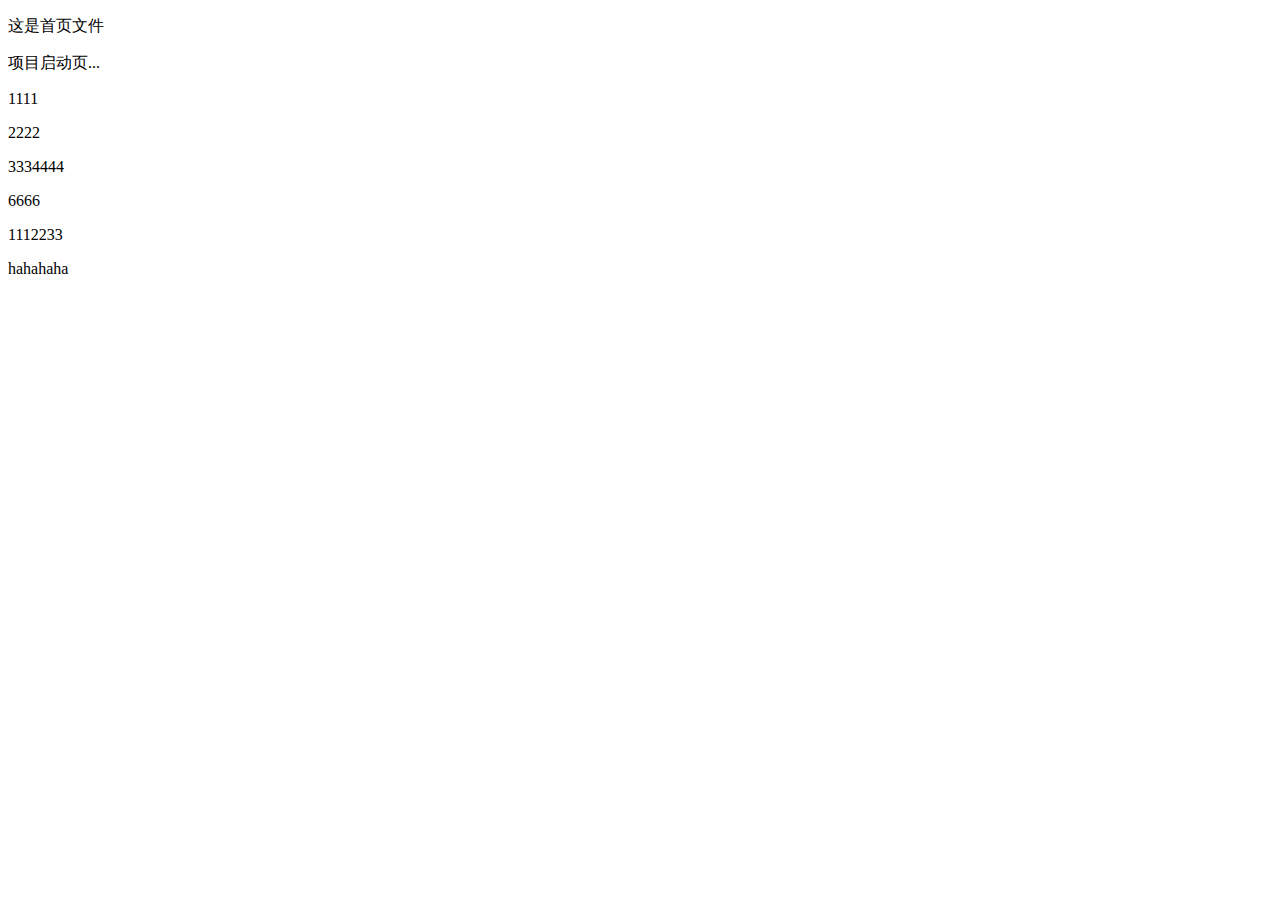
<file: index.html>
<!DOCTYPE html>
<html lang="en">
<head>
	<meta charset="UTF-8">
	<title>Document</title>
</head>
<body>
	<p>这是首页文件</p>
	<p>项目启动页...</p>
	<p>1111</p>
	<p>2222</p>
	<p>3334444</p>
	<p>6666</p>
	<p>1112233</p>
	<p>hahahaha</p>
</body>
</html>
</file>
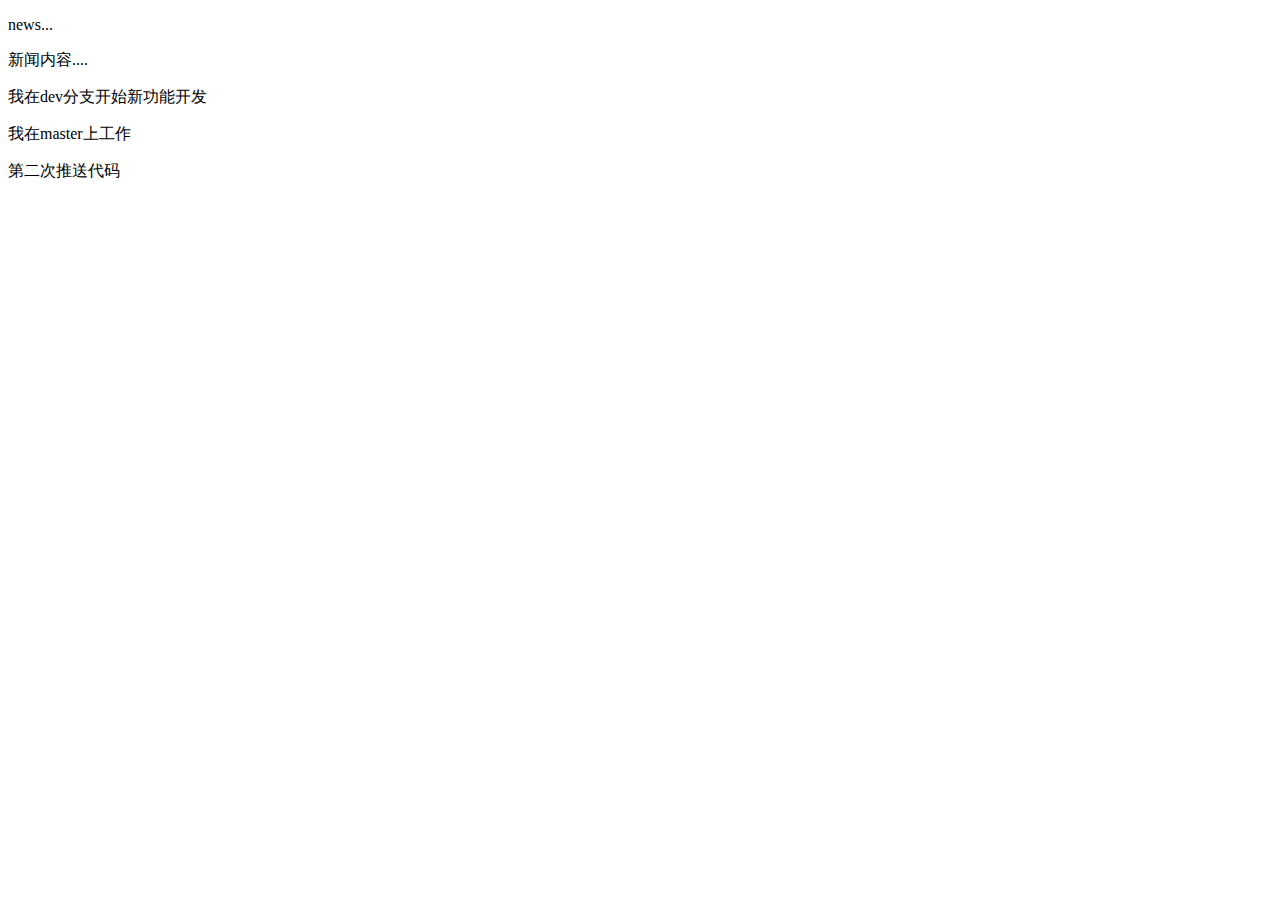
<file: news.html>
<!DOCTYPE html>
<html lang="en">
<head>
	<meta charset="UTF-8">
	<title>Document</title>
</head>
<body>
	<p>news...</p>
	<p>新闻内容....</p>
	<p>我在dev分支开始新功能开发</p>

	<p>我在master上工作</p>
	<p>第二次推送代码</p>
</body>
</html>
</file>
